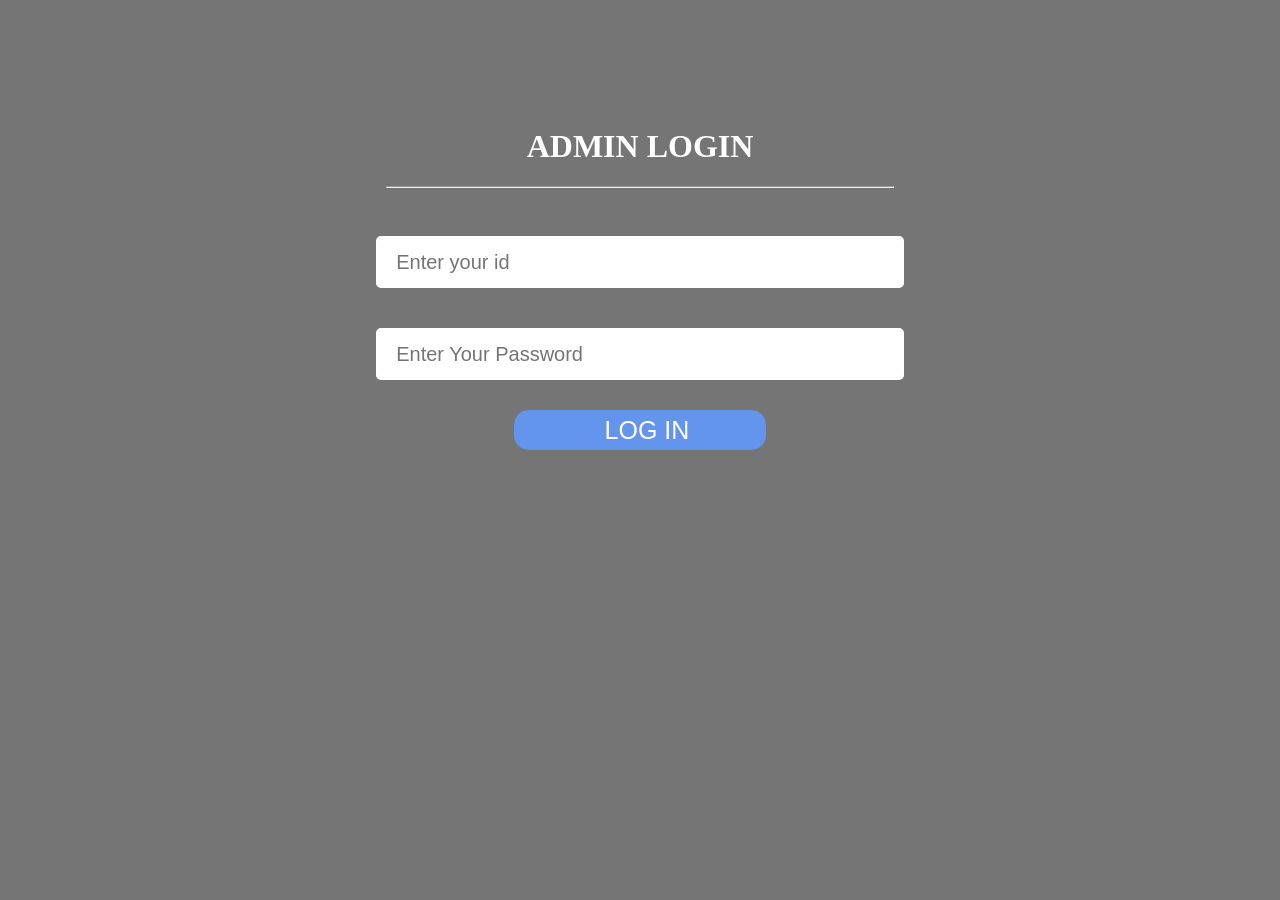
<file: frontend/adminLogin.html>
<!DOCTYPE html>
<html lang="en">

<head>
    <meta charset="UTF-8">
    <meta http-equiv="X-UA-Compatible" content="IE=edge">
    <meta name="viewport" content="width=device-width, initial-scale=1.0">
    <title>Admin Login</title>
    <link rel="stylesheet" href="./Styles/admin_login.css">
</head>

<body>
    <h1>ADMIN LOGIN</h1>
    <hr width="40%">
    <div id="login">
        <form id="adminlogin">
            <input type="text" id="id" placeholder="Enter your id" required>
            <br>
            <input type="password" id="password" placeholder="Enter Your Password" required>
            <br>
            <input type="submit" id="submit" value="LOG IN">
        </form>

    </div>

</body>

</html>
<script src="./Script/adminlogin.js"></script>
</file>
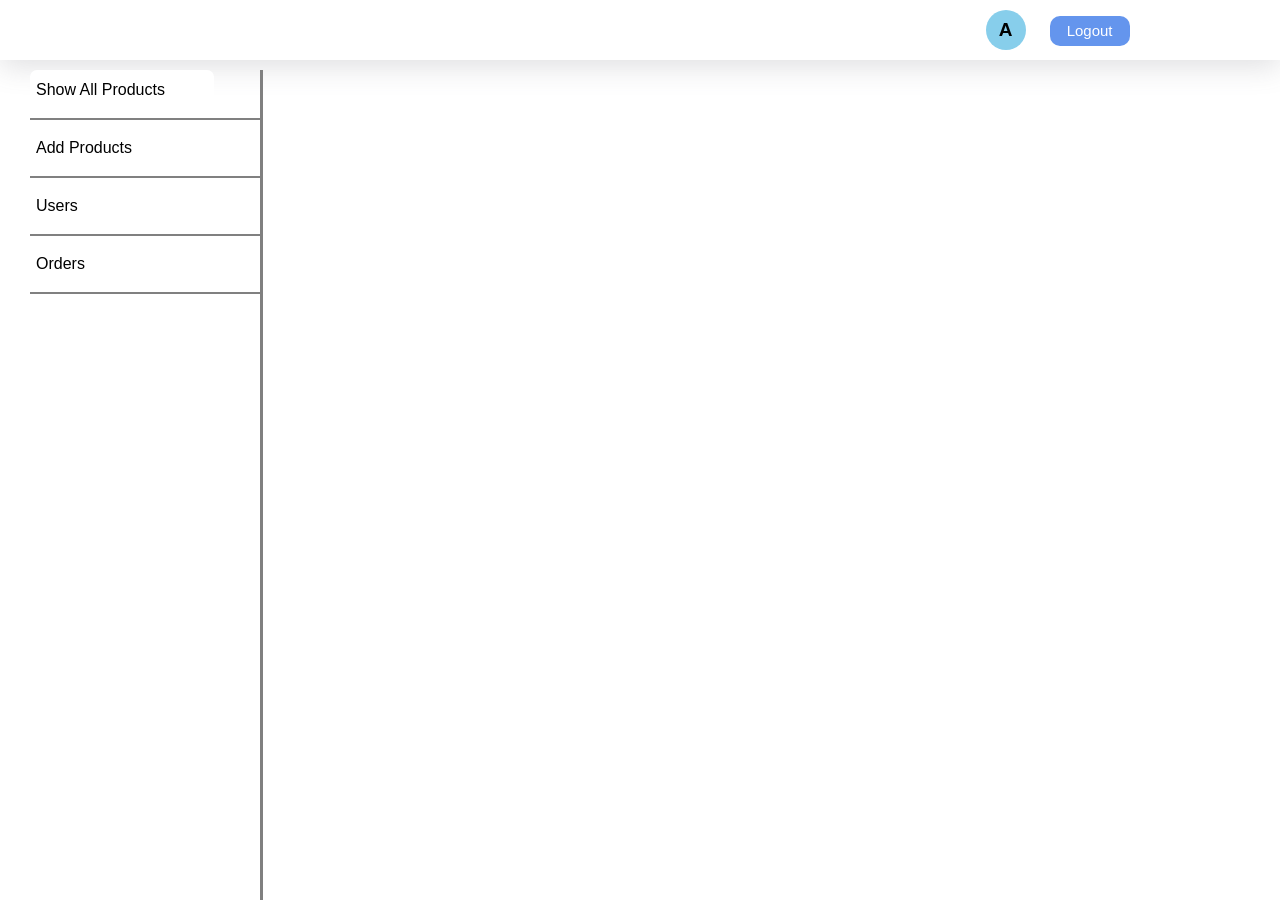
<file: frontend/adminpage.html>
<!DOCTYPE html>
<html lang="en">

<head>
    <meta charset="UTF-8">
    <meta http-equiv="X-UA-Compatible" content="IE=edge">
    <meta name="viewport" content="width=device-width, initial-scale=1.0">
    <title>Admin DashBoard</title>
    <link rel="stylesheet" href="./Styles/adminpage.css">
</head>

<body>
    <!-- <h2 id="admin">Admin Dashboard Page</h2> -->
    <div id="navbar">
        <!-- <div id="logo">
            <img height="55px" src="./media/Baby's (2).png" alt="">
        </div> -->
        <div id="user-logo">
            <!-- <img id="qs-image" src="https://png.pngtree.com/png-vector/20190411/ourmid/pngtree-vector-bell-icon-png-image_927119.jpg" alt=""> -->
            <button id="user-btn">A</button>
            <button id="logout">Logout</button>
        </div>

    </div>

    <div id="main-container">
        <div id="all-buttons">
            <button id="show-all-products"> Show All Products</button>
            <hr>
            <button id="addProduct">Add Products</button>
            <hr>
            <button id="users">Users</button>
            <hr>
            <button id="orders">Orders</button>
            <hr>
            <!-- <button>Gift cards</button> -->
        </div>

        <div id="show">

            <div id="all-products">
                <div id="sort-and-search">
                    <select name="sort" id="sorting-data">
                        <option value="">SORT By | Featured </option>
                        <option value="lth">Price Low to High</option>
                        <option value="htl">Price High to Low</option>
                        <option value="rating">Top Rated</option>
                    </select>
                </div>
                <div id="show-all-product">
                    <!-- <div>
                        <img src="https://is3-ssl.mzstatic.com/image/thumb/vt7su-xCPQYO5Z-IftduYw/1478x832.webp" alt="">
                         <h2>title</h2>
                           <p>Release Year:2019</p>
                           <p>Rating:8.2</p>
                    </div> -->

                </div>
            </div>
            <div id="add-products">
                <form id="input-form">
                    <input type="text" id="name" placeholder="Enter Product Name" required>
                    <br>
                    <input type="text" id="image1" placeholder="Image-1 url" required>
                    <br>
                    <!-- <input type="text" id="image2" placeholder="Image-2 url" required>
                    <br> -->
                    <input type="text" id="price" placeholder="Price of the Product" required>
                    <br>
                    <input type="text" id="MRP" placeholder="MRP of the Product" required>
                    <br>
                    <input type="number" id="rating" step="0.01" placeholder="Product rating" required>
                    <br>
                    <input type="text" id="size" placeholder="Size " required>
                    <br>
                    <input type="text" id="color" placeholder="Color of the Product" required>
                    <br>
                    <input type="text" id="category" placeholder="Category" required>
                    <br>
                    <input type="text" id="productfor" placeholder="Product for" required>
                    <br>
                    <input type="submit">

                </form>
            </div>

            <div id="showusers">
                <table id="usertable">
                    <tr>
                        <th>User ID</th>
                        <th>Name</th>
                        <th>Email</th>
                    </tr>
                </table>
            </div>

            <div id="showorders">
                <table id="ordertable">
                    <tr>
                        <th>ORDER ID</th>
                        <th>NAME</th>
                        <th>USER EMAIL</th>
                        <th>USER ID</th>
                        <th>AMOUNT ($)</th>
                        <th>PRODUCT ORDERED </th>
                    </tr>
                </table>

            </div>

        </div>
    </div>

</body>

</html>
<script src="./Script/myadminpage.js"></script>
</file>
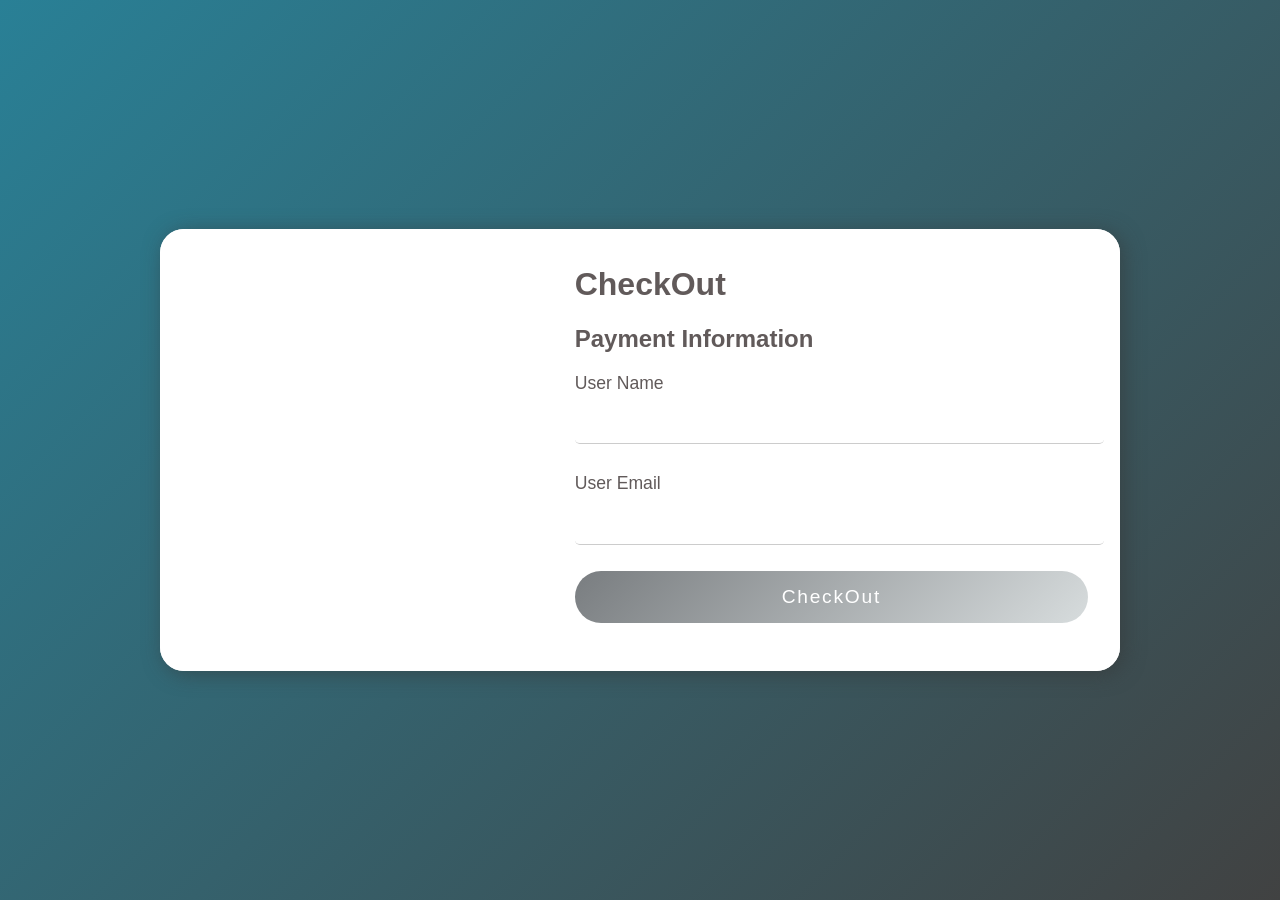
<file: frontend/payment.html>
<!DOCTYPE html>
<html lang="en">
  <head>
    <meta charset="UTF-8" />
    <meta http-equiv="X-UA-Compatible" content="IE=edge" />
    <meta name="viewport" content="width=device-width, initial-scale=1.0" />
    <title>Document</title>
    <link rel="stylesheet" href="./Styles/payment.css" />
    <link
      rel="stylesheet"
      href="https://cdnjs.cloudflare.com/ajax/libs/font-awesome/6.2.1/css/all.min.css"
    />
  </head>
  <body>
    <div class="mainscreen">
      <!-- <img src="https://image.freepik.com/free-vector/purple-background-with-neon-frame_52683-34124.jpg"  class="bgimg " alt="">-->
      <div class="card">
        <div class="leftside">
          <!-- <img
            src="/image/tribawala-removebg-preview.png"
            class="product"
            alt="Shoes"
          /> -->
        </div>
        <div class="rightside">
          <form  id="payment_form">
            <h1>CheckOut</h1>
            <h2>Payment Information</h2>
            <p>User Name</p>
            <input type="text" id="name" class="inputbox" name="name" required />
            <p>User Email</p>
            <input type="email" id="email" class="inputbox" name="email" required />

            <!-- <p>Total amount</p> -->
            <!-- <input
              type="number"
              class="inputbox"
              name="total_amount"
              id="total_amount"
              required
            /> -->

            <button type="submit" id="payment_button" class="button">CheckOut</button>
          </form>
        </div>
      </div>
    </div>
  </body>

  <script src="./Script/payment.js"></script>
</html>
</file>
<file: frontend/Styles/admin_login.css>
body{
    text-align: center;
    margin-top: 10%;
    background-color: #757575;
    color: white;
    
}

input{
    font-size: 20px;
    height: 50px;
    width: 40%;
    border: none;
    margin-top: 40px;
    border-radius: 5px;
    padding-left: 20px;
}
#submit{
    margin-top: 30px;
    height: 40px;
    width: 20%;
    font-size: 25px;
    background-color: cornflowerblue;
    color: white;
    border-radius: 15px;
    border: none;
}
</file>
<file: frontend/Styles/adminpage.css>
body{
    margin: 0;
    padding: 0;
}
#navbar{
    background-color: white;
    height: 60px;
    width: 100%;
    position: fixed;
    margin-top: 0px;
    display: flex;
    justify-content: flex-start;
    box-shadow: rgba(100, 100, 111, 0.2) 0px 7px 29px 0px;
}
#logo{
    margin-left: 3%;
    height: 60px;
}
#user-logo{
    margin-left: 77%;
    /* height: 3% */
}
#qs-image{
    height: 35px;
    margin-top: 10px;
    color: black;
}
#user-btn{
    height: 40px;
    width: 40px;
    margin-top: 10px;
    background-color: skyblue;
    border: none;
    border-radius: 50%;
    font-size: 19px;
    font-weight: bold;
}
#logout{
    height: 30px;
    width: 80px;
    margin-left: 20px;
    background-color: cornflowerblue;
    color: white;
    border: none;
    border-radius: 10px;
    font-size: 15px;
}
#main-container{
    height: 600px;
    width: 100%;
    /* border: 1px solid red; */
    margin-left: 30px;
    display: flex;
}
#admin{
    margin-left: 40px;
    color: #25725b;
    position: fixed;
}
#all-buttons{
    height: 100%;
    width: 18%;
    border-right: 3px solid grey;
    margin-top: 70px;
    position: fixed;
    /* border: 1px solid red; */
}
#show{
    height: 90%;
    width: 73%;
    /* border: 1px solid blue; */
    margin-left: 23%;
    margin-top: 60px;
}
#all-buttons hr{
    width: 100%;
    border: 0.5px solid grey;
}
#all-buttons button{
    height: 40px;
    width: 80%;
    /* margin: 10px 0px 10px 20px; */
    border: none;
    background-color:white;
    color: black;
    font-weight: 400;
    font-size: 16px;
    border-radius: 7px;
    text-align: start;
    transition: 0.5s;
    
    
}
#all-buttons button:hover{
    background-color:rgb(51,51,51);
    color: white;
    cursor: pointer;
}
#show-all-product{
    display: grid;
    grid-template-columns: repeat(4,1fr);

}
#show-all-product div{
    box-shadow: rgba(0, 0, 0, 0.24) 0px 3px 8px;
    border-radius: 10px;
    margin: 10px;
    margin-left: 0px;
    padding-bottom: 10px;
    padding-left: 10px;
    /* border: 1px solid black; */
    line-height: 1.8ch;
}
#show-all-product img{
    width: 100%;
    height: 200px;
    border-top-left-radius: 10px;
    border-top-right-radius: 10px;
}
#show-all-product h4,#show-all-product p,#show-all-product h3{
    font-family: 'Franklin Gothic Medium', 'Arial Narrow', Arial, sans-serif;
}
#sort-and-search{
    display: flex;
    justify-content: flex-end;
    margin: 20px 20px 20px 0px ;
}
#sorting-data{
    height: 35px;
    width: 200px;
    margin-right: 50px;
    border-radius: 7px;
    /* font-weight: 400; */
    font-size: 15px;
}
/* #sorting-data option{
    background-color: cornflowerblue;
    color: white;
} */
#search{
    height: 30px;
    width: 200px;
    margin-right: 30px;
    border-radius: 7px;
    font-size: 15px;
    padding-left: 15px;
    
}
.edit-btn{
    margin-left: 10px;
    background-color: #00a8e2;
    height: 25px;
    width: 60px;
    border: none;
    border-radius: 7px;
    color: white;
    font-size: 15px;
}
.delete{
    background-color: red;
    color: white;
    height: 25px;
    width: 80px;
    border-radius: 7px;
    border: none;
    font-size: 15px;
}


#all-products{
    display: none;
}
#add-products{
    display: none;
}
#showusers{
    display: none;
}
#showorders{
    display: none;
}
#input-form input{
    /* margin-left: 30%; */
    margin: 20px 0px 0px 25%;
    height: 30px;
    width: 50%;
    border-radius: 7px;
    
}
#input-form input[type="submit"]{
    width: 20%;
    margin-left: 42%;
    background-color: cornflowerblue;
    border: none;
    color: white;
    margin-bottom: 30px;
    font-size: 17px;
}

table{
    margin-top: 50px;
    width:1100px
}

table, th, td {
    border: 1px solid black;
    border-collapse: collapse;
    text-align: center;
    font-family:Georgia, 'Times New Roman', Times, serif;
  }
</file>
<file: frontend/Styles/payment.css>
body {
    font-family: 'Roboto', sans-serif!important;
  margin:0;
  padding:0;
  box-sizing: border-box;
  }
  
  .mainscreen
  {
  min-height: 100vh;
  width: 100%;
  display: flex;
    flex-direction: column;
   background-color: #615a5a;;
    color:#615a5a;
    background: linear-gradient(
  135deg
  , #298096 0%, #414242 100%);
  }
  
  .card {
  width: 60rem;
    margin: auto;
    background: white;
    position:center;
    align-self: center;
    top: 50rem;
    border-radius: 1.5rem;
    box-shadow: 4px 3px 20px #3535358c;
    display:flex;
    flex-direction: row;
    
  }
  
  .leftside {
  background-color: white;
  width: 25rem;
  display: inline-flex;
    align-items: center;
    justify-content: center;
  border-top-left-radius: 1.5rem;
    border-bottom-left-radius: 1.5rem;
  }
  
  .product {
    object-fit: cover;
  width: 20em;
    height: 20em;
    border-radius: 100%;
  }
  
  .rightside {
    background-color: #ffffff;
  width: 35rem;
  border-bottom-right-radius: 1.5rem;
    border-top-right-radius: 1.5rem;
    padding: 1rem 2rem 3rem 3rem;
  }
  
  p{
    display:block;
    font-size: 1.1rem;
    font-weight: 400;
    margin: .8rem 0;
  }
  
  .inputbox
  {
    color:#030303;
  width: 100%;
    padding: 0.5rem;
    border: none;
    border-bottom: 1.5px solid #ccc;
    margin-bottom: 1rem;
    border-radius: 0.3rem;
    font-family: 'Roboto', sans-serif;
    color: #615a5a;
    font-size: 1.1rem;
    font-weight: 500;
  outline:none;
  }
  
  .expcvv {
    display:flex;
    justify-content: space-between;
    padding-top: 0.6rem;
  }
  
  .expcvv_text{
    padding-right: 1rem;
  }
  .expcvv_text2{
    padding:0 1rem;
  }
  
  .button{
    background: linear-gradient(
  135deg
  , #797d80 0%, #d7dcdd 100%);
    padding: 15px;
    border: none;
    border-radius: 50px;
    color: white;
    font-weight: 400;
    font-size: 1.2rem;
    margin-top: 10px;
    width:100%;
    letter-spacing: .11rem;
    outline:none;
  }
  
  .button:hover
  {
  transform: scale(1.05) translateY(-3px);
    box-shadow: 3px 3px 6px #38373785;
  }
  
  @media only screen and (max-width: 1000px) {
    .card{
        flex-direction: column;
        width: auto;
      
    }
  
    .leftside{
        width: 100%;
        border-top-right-radius: 0;
        border-bottom-left-radius: 0;
      border-top-right-radius:0;
      border-radius:0;
    }
  
    .rightside{
        width:auto;
        border-bottom-left-radius: 1.5rem;
        padding:0.5rem 3rem 3rem 2rem;
      border-radius:0;
    }
  }
</file>
